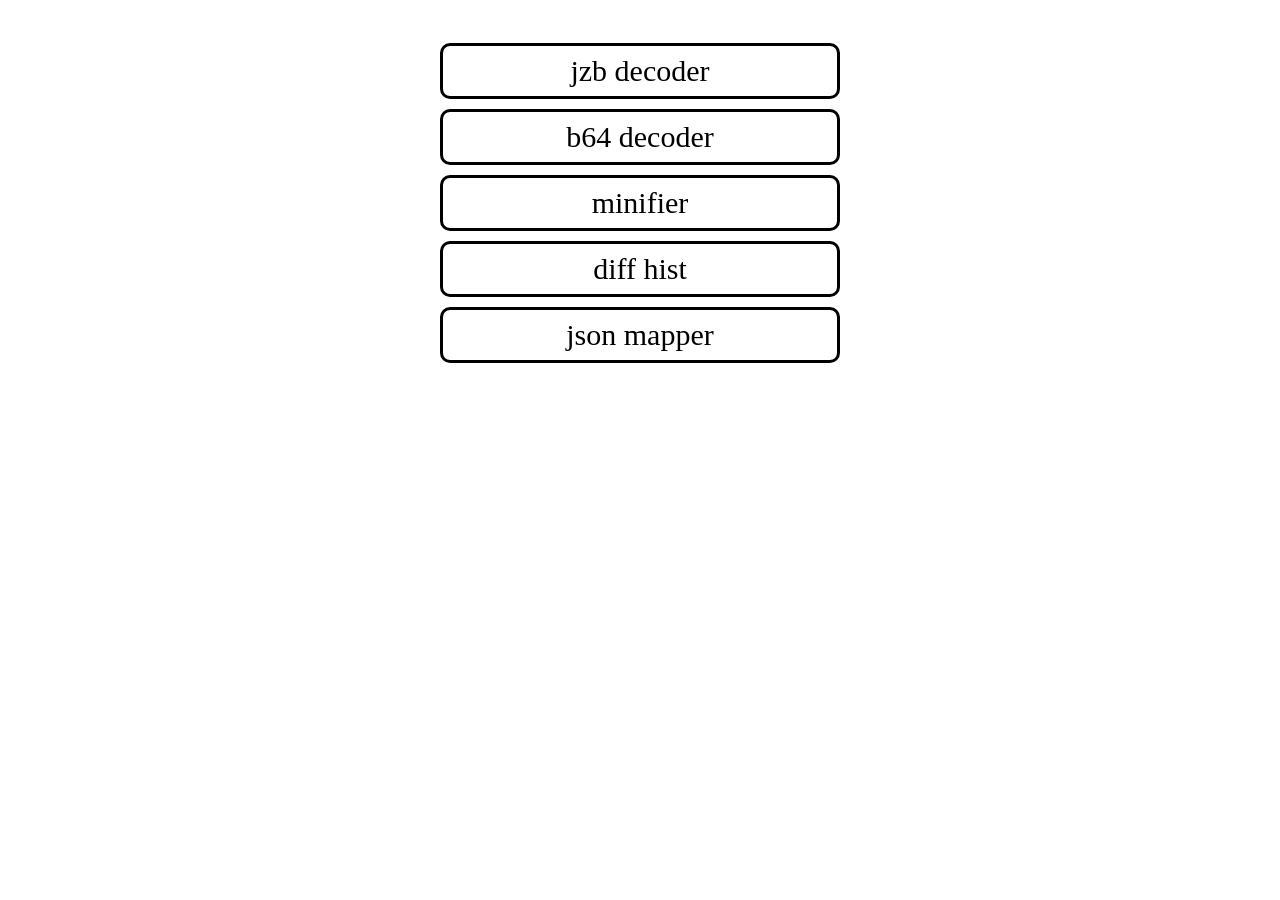
<file: index.html>
<!doctype html>
<html>
    <head>
        <meta charset="utf-8">
        <title>Tools</title>
        <link rel="icon" type="image/png" href="favicon.png">
        <style>
ul {
  list-style-type: none;
  margin: 0;
  padding: 0;
  width: 400px;
  display: inline-block;
  margin-top: 25px;
}

li a {
  font-size: 30px;
  display: block;
  color: #000;
  padding: 8px 16px;
  text-decoration: none;
  margin-top: 10px;
  border: 3px solid black;
  border-radius: 10px;
}

/* Change the link color on hover */
li a:hover {
  background-color: #555;
  color: white;
  border: 3px solid pink;
  border-radius: 10px;
}

#content {
  text-align: center;
}
        </style>
    </head>
    <body>
      <div id="content">
        <ul>
            <li><a href="jzb">jzb decoder</a></li>
            <li><a href="b64">b64 decoder</a></li>
            <li><a href="minifier">minifier</a></li>
            <li><a href="diffhist">diff hist</a></li>
            <li><a href="mapper">json mapper</a></li>
        </ul>
      </div>
    </body>
</html>
</file>
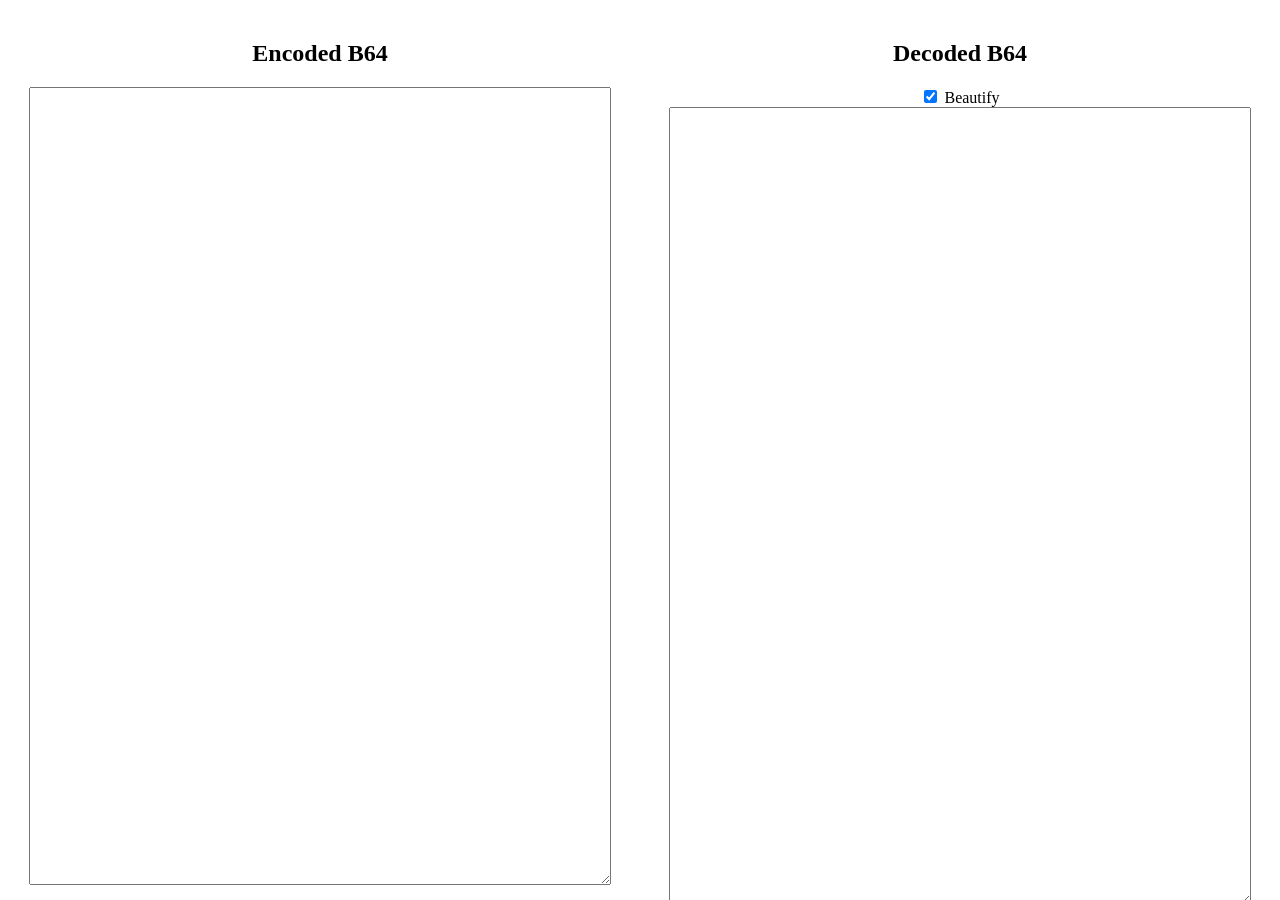
<file: b64/index.html>
<!doctype html>
<html>
<head>
<meta charset="utf-8">
<title>Tools - B64 Decoder</title>
<link rel="icon" type="image/png" href="../favicon.png">
<link rel="stylesheet" href="../split.css">
<script src="../base64js.min.js"></script>
</head>
<body>
<div class="split left">
    <div class="centered">
        <h2>Encoded B64</h2>
        <textarea id="encoded" oninput="decodeB64()"></textarea>
    </div>
</div>
<div class="split right">
    <div class="centered">
        <h2>Decoded B64</h2>
        <div>
            <input type="checkbox" id="beautifyCheckbox" onclick="onBeautify(this)" checked />
            <label for="beautifyCheckbox">Beautify</label>
        </div>
        <textarea id="decoded" oninput="encodeB64()"></textarea>
    </div>
</div>
<script>

var beautified = true

const encodedDom = document.getElementById("encoded")
const decodedDom = document.getElementById("decoded")

// reformat text as JSON, or return it unchanged if it isn't JSON
function formatIfJson(text, indent) {
    try {
        return JSON.stringify(JSON.parse(text), null, indent)
    } catch (e) {
        return text
    }
}

function onBeautify(e) {
    beautified = e.checked
    if (decodedDom.value.length > 0) {
        decodedDom.value = formatIfJson(decodedDom.value, beautified ? 2 : 0)
    }
}

function decodeB64() {
    const encoded = encodedDom.value

    if (encoded.length == 0) {
        decodedDom.value = ""
        return
    }

    var padded = encoded
    while (padded.length % 4) {
        padded = padded + "="
    }

    const decoded = base64js.toByteArray(padded)

    const utf8String = new TextDecoder().decode(decoded)

    if (beautified) {
        decodedDom.value = formatIfJson(utf8String, 2)
    } else {
        decodedDom.value = utf8String
    }
}

function encodeB64() {
    const decoded = decodedDom.value

    if (decoded.length == 0) {
        encodedDom.value = ""
        return
    }

    const utf8String = new TextEncoder().encode(decoded)

    const encoded = base64js.fromByteArray(utf8String)

    encodedDom.value = encoded
}

</script>

</body>
</html>
</file>
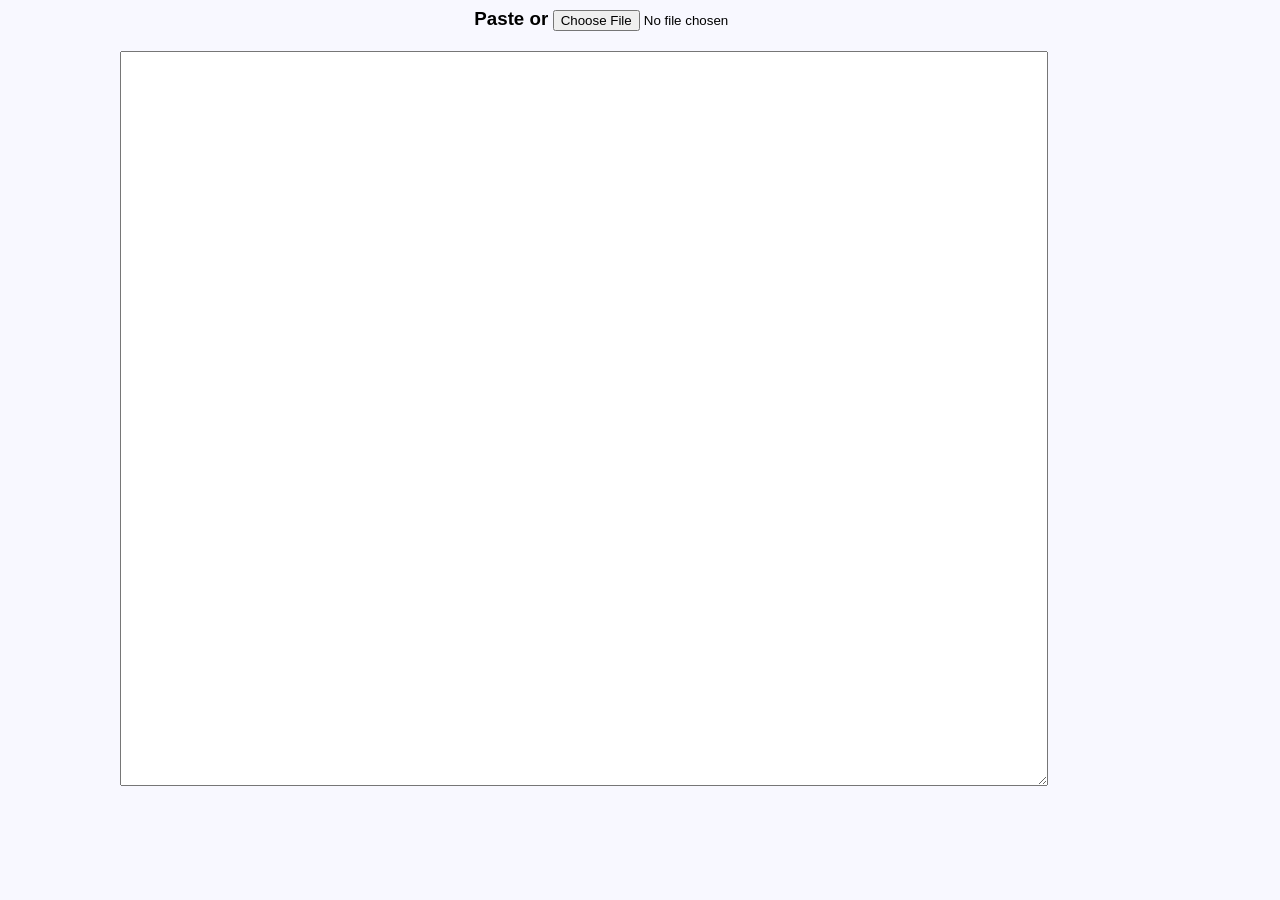
<file: diffhist/index.html>
<!doctype html>
<html>
  <head>
    <meta charset="utf-8">
    <title>Tools - Diff Hist</title>
    <link rel="icon" type="image/png" href="../favicon.png">
    <style>
      /* the few rules this page used from the jsondiffpatch demo site's style.css */
      body {
        font-family: -apple-system, BlinkMacSystemFont, segoe ui, Roboto, Ubuntu, Arial, sans-serif, apple color emoji;
        min-width: 600px;
        color-scheme: only light;
        background-color: #f8f8ff;
        color: black;
      }

      pre {
        background-color: transparent;
        color: inherit;
        font-family: monospace;
        white-space: pre-wrap;
        word-wrap: normal;
        overflow: visible;
      }
    </style>
    <link
      rel="stylesheet"
      href="https://esm.sh/jsondiffpatch@0.6.0/lib/formatters/styles/html.css"
      type="text/css"
    />
    <link
      rel="stylesheet"
      href="https://esm.sh/jsondiffpatch@0.6.0/lib/formatters/styles/annotated.css"
      type="text/css"
    />
    <script type="module">
        import * as jsondiffpatch from 'https://esm.sh/jsondiffpatch@0.6.0';
        import * as annotatedFormatter from 'https://esm.sh/jsondiffpatch@0.6.0/formatters/annotated';
        import * as htmlFormatter from 'https://esm.sh/jsondiffpatch@0.6.0/formatters/html';

        window.hideUnchanged = false

        function generateDelta(left, right) {
          const delta = jsondiffpatch.diff(left, right);
          // beautiful html diff
          if (window.hideUnchanged) {
            document.getElementById('visual').innerHTML = htmlFormatter.format(delta);
          } else {
            document.getElementById('visual').innerHTML = htmlFormatter.format(delta, left);
          }
          // self-explained json
          if (window.hideUnchanged) {
            document.getElementById('annotated').innerHTML = annotatedFormatter.format(delta);
          } else {
            document.getElementById('annotated').innerHTML = annotatedFormatter.format(delta, left);
          }
        }

        window.reversed = false

        var prev = null
        window.generate = function(a, b) {
            if (prev != null) {
                document.getElementById('button'+prev).style.background = ""
            }
            if (window.reversed) {
              generateDelta(json[json.length - a - 1], json[json.length - b - 1])
            } else {
              generateDelta(json[a], json[b])
            }
            document.getElementById('button'+a).style.background = "yellow"
            prev = a
        }

        // clear all differ state so the next file starts fresh
        window.resetDiffer = function() {
            prev = null
            window.reversed = false
            window.hideUnchanged = false
        }

        // show the first comparison the filter hasn't disabled
        window.showFirstEnabled = function() {
            for (let i = 0; i < window.json.length - 1; i++) {
                if (!document.getElementById('button' + i).disabled) {
                    generate(i, i + 1)
                    return
                }
            }
        }

        // re-render the current comparison, falling back if the filter disabled it
        window.refresh = function() {
            if (prev != null && !document.getElementById('button' + prev).disabled) {
                generate(prev, prev + 1)
            } else {
                showFirstEnabled()
            }
        }

        const valContainsField = (val, field) => {
          if (val === null || typeof val !== "object") {
            return false
          }
          if (val[field]) {
            return true
          }
          if (Array.isArray(val)) {
            for (let i = 0; i < val.length; i++) {
              if (valContainsField(val[i], field)) {
                return true
              }
            }
          } else if (typeof val === "object") {
            for (let [i, j] of Object.entries(val)) {
              if (valContainsField(j, field)) {
                return true
              }
            }
          }
          return false
        }

        window.onFilter = function() {
          const filter = document.getElementById('filter').value

          if (filter === "") {
            for (let i = 0; i < window.json.length - 1; i++) {
              document.getElementById('button' + i).disabled = false;
            }
            return
          }

          for (let i = 0; i < window.json.length - 1; i++) {
            if (window.reversed) {
              const delta = jsondiffpatch.diff(window.json[window.json.length - i - 2], window.json[window.json.length - i - 1])
              document.getElementById('button' + i).disabled = !valContainsField(delta, filter);
            } else {
              const delta = jsondiffpatch.diff(window.json[i], window.json[i+1])
              document.getElementById('button' + i).disabled = !valContainsField(delta, filter);
            }
          }

        }

        window.clearFilter = function() {
          document.getElementById('filter').value = ""
          onFilter()
        }

        const MIN_SECONDS = 1e9 // 2001-09-09, excludes small counters in matching fields
        const MIN_MILLIS = 1e11 // anything smaller is assumed to be seconds
        const MAX_MILLIS = 253402300799999 // 9999-12-31

        // returns epoch millis if val looks like a timestamp, otherwise null
        const toTimestampMillis = (field, val) => {
          const lowerField = field.toLowerCase()
          const fieldContains = [ 'last', 'current', 'created' ]
          if (typeof val !== 'number' || val < MIN_SECONDS || val > MAX_MILLIS) { // keep 0 showing unset instead of 1970
            return null
          }
          for (let i = 0; i < fieldContains.length ; i++) {
            if (lowerField.includes(fieldContains[i])) {
              return val < MIN_MILLIS ? val * 1000 : val
            }
          }
          return null
        }

        const recurObj = (obj) => {
          for (let [key, val] of Object.entries(obj)) {
            if (key === "dates") {
            } else if (Array.isArray(val)) {
              obj[key] = recurArr(val)
            } else if (val !== null && typeof val === "object") {
              obj[key] = recurObj(val)
            } else {
              const millis = toTimestampMillis(key, val)
              if (millis !== null) {
                obj[key] = new Date(millis).toISOString()
              }
            }
          }
          return obj
        }

        const recurArr = (arr) => {
          for (let i = 0; i < arr.length; i++) {
              if (Array.isArray(arr[i])) {
                arr[i] = recurArr(arr[i])
              } else if (arr[i] !== null && typeof arr[i] === "object") {
                arr[i] = recurObj(arr[i])
              }
          }
          return arr
        }

        // convert from a fresh copy of the original each time so unchecking restores it exactly
        window.onConvertTimestamps = function(e) {
          window.json = structuredClone(window.originalJson)
          if (e.checked) {
            for (let i = 0; i < window.json.length; i++) {
              window.json[i] = recurObj(window.json[i])
            }
          }
          refresh()
        }

    </script>
  </head>
  <body>
    <script>
        function buildDiffer(json) {
            document.getElementById('setup').style.display = 'none'

            var buttons = ''

            for (let i = 0; i < json.length - 1; i++) {
                buttons += '<input type="button" value="' + (i + 1) + ' -> ' + (i + 2) + '" '
                buttons += 'id="button' + i + '" '
                buttons += 'onclick=generate('+ i + ',' + (i + 1) + ') />'
            }

            document.getElementById('buttons').innerHTML = buttons

            window.originalJson = json
            window.json = structuredClone(json)

            generate(0, 1)

            document.getElementById('differ').style.display = 'block'
        }

        // only build once the text is a JSON array with at least two entries to compare
        function tryBuildDiffer(text) {
          const errorDom = document.getElementById('setupError')
          let json
          try {
            json = JSON.parse(text)
          } catch (e) {
            errorDom.textContent = text.trim() === '' ? '' : 'Invalid JSON: ' + e.message
            return
          }
          if (!Array.isArray(json) || json.length < 2) {
            errorDom.textContent = 'Expected a JSON array with at least 2 entries'
            return
          }
          errorDom.textContent = ''
          buildDiffer(json)
        }

        function onUpload(file) {
            var fr = new FileReader()
            fr.onload = function(e) {
                tryBuildDiffer(e.target.result)
            }
            fr.readAsText(file.files[0])
        }

        function onPaste() {
          tryBuildDiffer(document.getElementById('input').value)
        }

        function onReverse(e) {
          window.reversed = e.checked
          onFilter() // button i is a different pair once reversed
          showFirstEnabled()
        }

        function onHideUnchanged(e) {
          window.hideUnchanged = e.checked
          refresh()
        }

        function onBack() {
          document.getElementById('file').value = ''
          document.getElementById('input').value = ''
          document.getElementById('setupError').textContent = ''
          document.getElementById('filter').value = ''
          document.getElementById('reverseCheckbox').checked = false
          document.getElementById('hideUnchanged').checked = false
          document.getElementById('convertTimestamps').checked = false
          resetDiffer()
          document.getElementById('differ').style.display = 'none'
          document.getElementById('setup').style.display = 'block'
        }
    </script>
    <div id="setup">
      <div style="text-align: center;">
        <h3 style="display: inline;">Paste or</h3>
        <input id="file" name="file" type="file" onchange="onUpload(this)" />
        <div id="setupError" style="color: red; margin-top: 5px;"></div>
      </div>
      <div style="height: 90%; width: 90%; text-align: center; position: fixed">
        <textarea id="input" style="width: 80%; height: 90%; margin-top: 15px;" oninput="onPaste()"></textarea>
      </div>
    </div>

    <div id="differ" style="display: none;">
      <div id="header" style="width: 100%; background-color: gray; top: 0; padding: 10px; left: 0;">
        <div id="buttons"></div>
        <div style="margin-top: 5px;">
        <input type="checkbox" id="reverseCheckbox" name="reverseCheckbox" value="reverse" onclick="onReverse(this)" />
        <label for="reverseCheckbox">reverse array</label>
        <input type="text" name="diffhistfilter" id="filter" value="" style="margin-left: 15px;" />
        <input type="button" value="filter" onclick="onFilter()" />
        <input type="button" value="clear" onclick="clearFilter()" />
        <label for="hideUnchanged" style="margin-left: 15px;">hide unchanged</label>
        <input type="checkbox" id="hideUnchanged" name="hideUnchanged" onclick="onHideUnchanged(this)" />
          <label for="convertTimestamps" style="margin-left: 15px;">convert timestamps</label>
          <input type="checkbox" id="convertTimestamps" name="convertTimestamps" onclick="onConvertTimestamps(this)" />
        <input type="button" value="back" style="margin-left: 15px;" onclick="onBack()" />
      </div>
    </div>
    <div id="visual" style="padding-top: 15px"></div>
      <hr />
      <div id="annotated"></div>
    </div>
  </body>
</html>
</file>
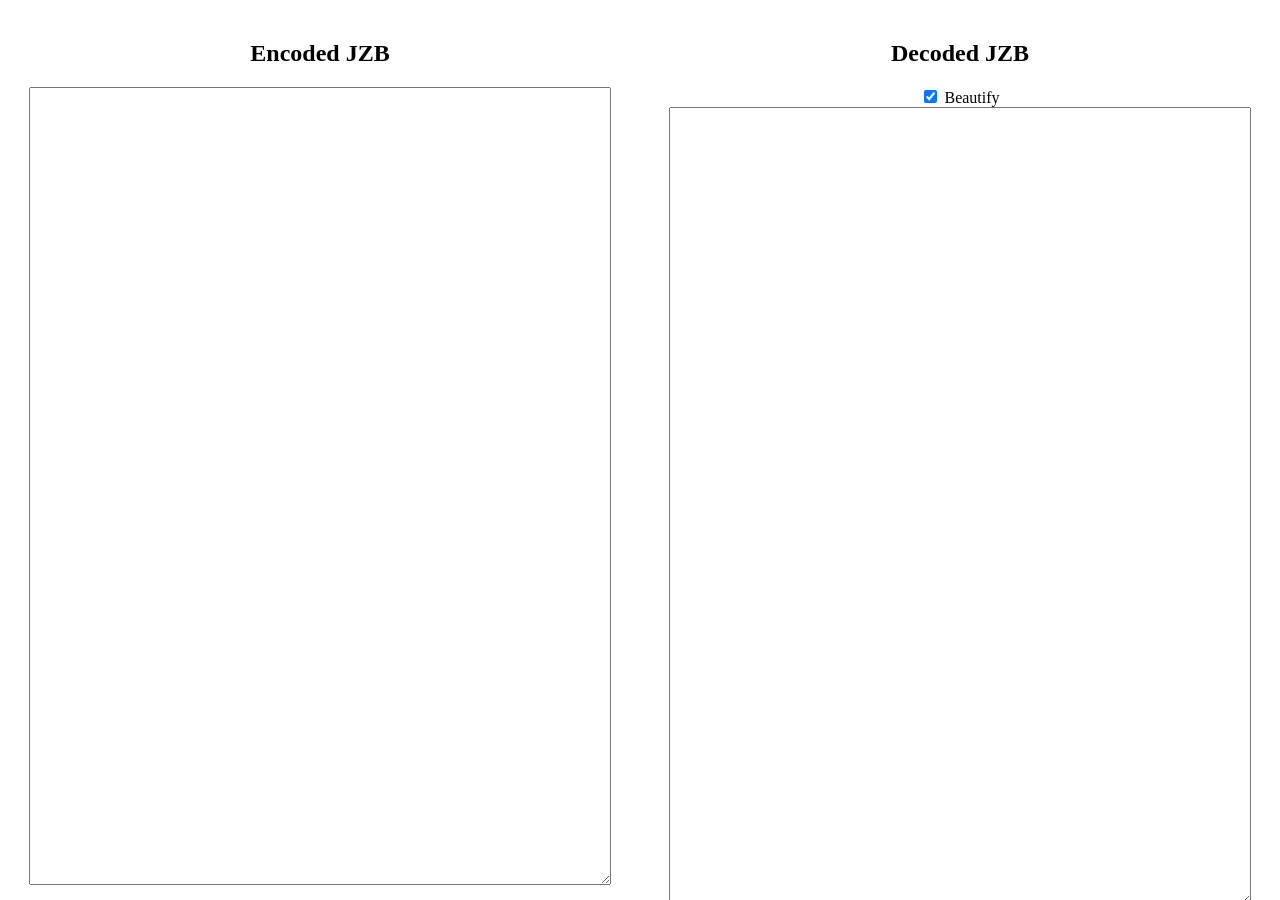
<file: jzb/index.html>
<!doctype html>
<html>
<head>
<meta charset="utf-8">
<title>Tools - JZB Decoder</title>
<link rel="icon" type="image/png" href="../favicon.png">
<link rel="stylesheet" href="../split.css">
<script src="../base64js.min.js"></script>
<script src="pako.min.js"></script>
</head>
<body>

<div class="split left">
    <div class="centered">
        <h2>Encoded JZB</h2>
        <textarea id="encoded" oninput="decodeJZB()"></textarea>
    </div>
</div>
<div class="split right">
    <div class="centered">
        <h2>Decoded JZB</h2>
        <div>
            <input type="checkbox" id="beautifyCheckbox" onclick="onBeautify(this)" checked />
            <label for="beautifyCheckbox">Beautify</label>
        </div>
        <textarea id="decoded" oninput="encodeJZB()"></textarea>
    </div>
</div>

<script>

var beautified = true

const encodedDom = document.getElementById("encoded")
const decodedDom = document.getElementById("decoded")

function onBeautify(e) {
    beautified = e.checked
    if (decodedDom.value.length > 0) {
        if (beautified) {
            decodedDom.value = JSON.stringify(JSON.parse(decodedDom.value), null, 2)
        } else {
            decodedDom.value = JSON.stringify(JSON.parse(decodedDom.value), null, 0)
        }
    }
}

function decodeJZB() {
    const encoded = encodedDom.value

    if (encoded.length == 0) {
        decodedDom.value = ""
        return
    }

    var padded = encoded
    while (padded.length % 4) {
        padded = padded + "="
    }

    const b64Decoded = base64js.toByteArray(padded)

    const inflated = pako.inflate(b64Decoded, { to: "string" })

    if (beautified) {
        decodedDom.value = JSON.stringify(JSON.parse(inflated), null, 2)
    } else {
        decodedDom.value = JSON.stringify(JSON.parse(inflated), null, 0)
    }

}

function encodeJZB() {
    const decoded = decodedDom.value

    if (decoded.length == 0) {
        encodedDom.value = ""
        return
    }

    const minified = JSON.stringify(JSON.parse(decoded))

    const deflated = pako.deflate(minified)

    const encoded = base64js.fromByteArray(deflated)

    var padded = encoded.replaceAll('=', '').replaceAll('/', '_').replaceAll('+', '-')

    encodedDom.value = padded // decode can handle !%4
}

</script>

</body>
</html>
</file>
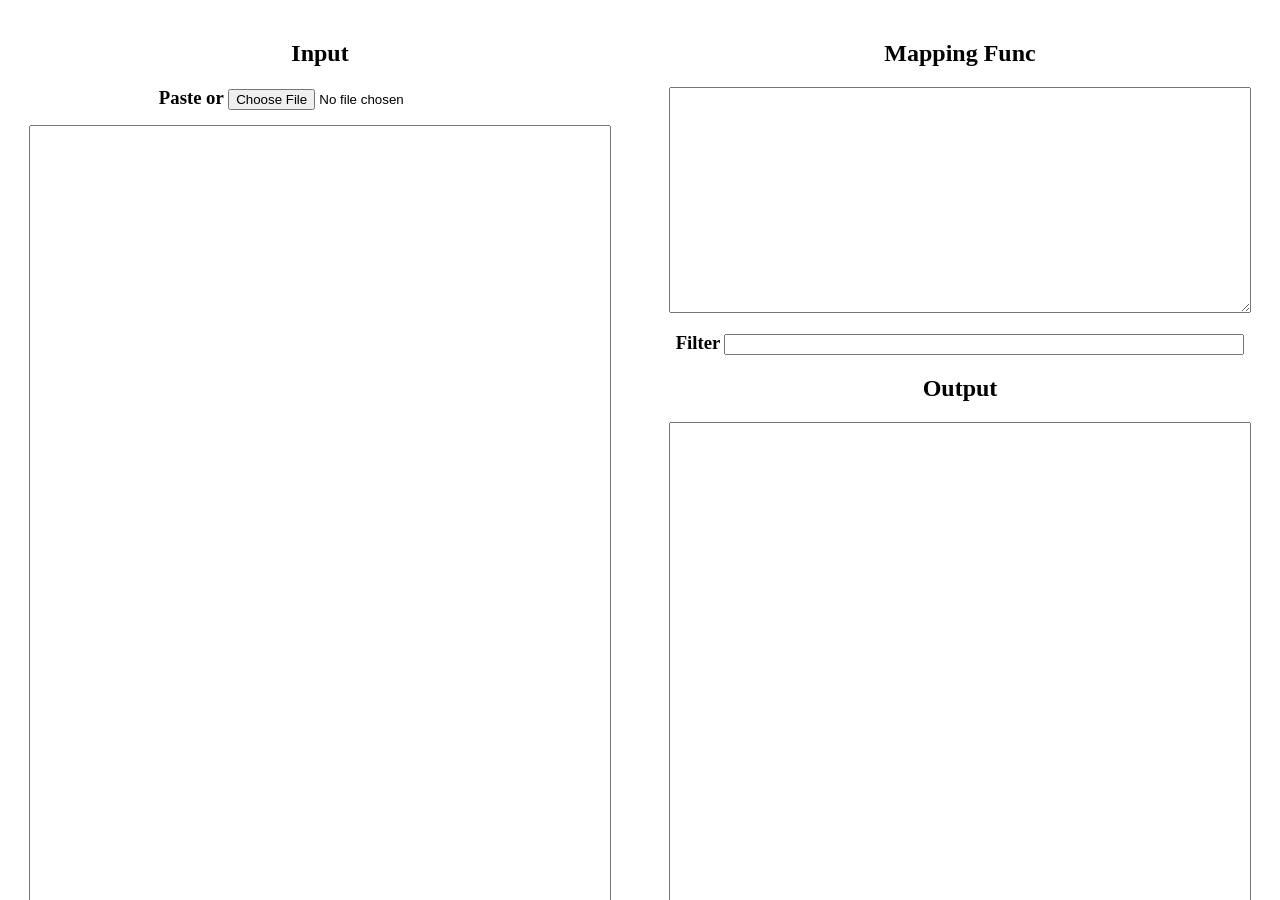
<file: mapper/index.html>
<!doctype html>
<html>
<head>
<meta charset="utf-8">
<title>Tools - Mapper</title>
<link rel="icon" type="image/png" href="../favicon.png">
<link rel="stylesheet" href="../split.css">
<style>
    textarea#input {
        margin-top: 15px;
    }

    textarea#mapper {
        width: 90%;
        height: 25%;
    }

    textarea#output {
        width: 90%;
        height: 60%;
    }

    h3 {
        display: inline;
    }

    #filterDiv {
        margin-top: 15px;
    }

    #filter {
        width: 80%;
    }
</style>
</head>
<body>

    <div class="split left">
        <div class="centered">
            <h2>Input</h2>
            <h3>Paste or </h3>
            <input id="file" type="file" onchange="onUpload(this)" />
            <br/>
            <textarea id="input" oninput="generateOutput()"></textarea>
        </div>
    </div>
    <div class="split right">
        <div class="centered">
            <h2>Mapping Func</h2>
            <textarea id="mapper" oninput="generateOutput()"></textarea>
            <div id="filterDiv">
            <h3>Filter</h3>
            <input id="filter" type="text" oninput="generateOutput()" />
            </div>
            <h2>Output</h2>
            <textarea id="output"></textarea>
        </div>
    </div>
    <script>
    
    const inputDom = document.getElementById("input")
    const mapperDom = document.getElementById("mapper")
    const outputDom = document.getElementById("output")
    const filterDom = document.getElementById("filter")

    function onUpload(file) {
        var fr = new FileReader()
        fr.onload = function(e) {
            inputDom.value = e.target.result
            generateOutput()
        }
        fr.readAsText(file.files[0])
    }

    function mappedInput() {
        const input = inputDom.value
        const inputObj = JSON.parse(input)
        if (mapperDom.value.length == 0) {
            return inputObj
        }
        eval("var fn = " + mapperDom.value)

        if (Array.isArray(inputObj)) {
            return inputObj.map(fn)
        }
        return fn(inputObj)
    }

    function isObject(val) {
        return val !== null && typeof val === "object" && !Array.isArray(val)
    }

    // pick a dotted path like "a.b.c" out of val, mapping over any arrays along the way.
    // returns [found, picked]
    function pickPath(val, keys) {
        if (keys.length == 0) {
            return [true, val]
        }
        if (Array.isArray(val)) {
            // keep indices aligned so later filters can merge element by element
            return [true, val.map(innerVal => {
                const [found, picked] = pickPath(innerVal, keys)
                return found ? picked : {}
            })]
        }
        if (!isObject(val) || val[keys[0]] === undefined) {
            return [false, undefined]
        }
        const [found, picked] = pickPath(val[keys[0]], keys.slice(1))
        return found ? [true, { [keys[0]]: picked }] : [false, undefined]
    }

    // combine results from multiple filters on the same key, e.g. "user.name, user.id"
    function mergeFiltered(existing, picked) {
        if (existing === undefined) {
            return picked
        }
        if (Array.isArray(existing) && Array.isArray(picked)) {
            return existing.map((innerObj, i) => mergeFiltered(innerObj, picked[i]))
        }
        if (isObject(existing) && isObject(picked)) {
            const out = { ...existing }
            for (const key of Object.keys(picked)) {
                out[key] = mergeFiltered(existing[key], picked[key])
            }
            return out
        }
        return picked
    }

    function filterObject(input, allFilters) {
        let out = undefined
        for (const filter of allFilters) {
            const [found, picked] = pickPath(input, filter.split("."))
            if (found) {
                out = mergeFiltered(out, picked)
            }
        }
        return out === undefined ? {} : out
    }

    function filteredInput() {
        const input = mappedInput()
        if (filterDom.value.length == 0) {
            return input
        }
        const allFilters = filterDom.value.split(",").map(filter => filter.trim()).filter(filter => filter.length > 0)

        if (Array.isArray(input)) {
            return input.map(element => filterObject(element, allFilters))
        } else {
            return filterObject(input, allFilters)
        }
    }

    function generateOutput() {
        outputDom.value = JSON.stringify(filteredInput(), null, 2)
    }
    
    </script>

</body>
</html>
</file>
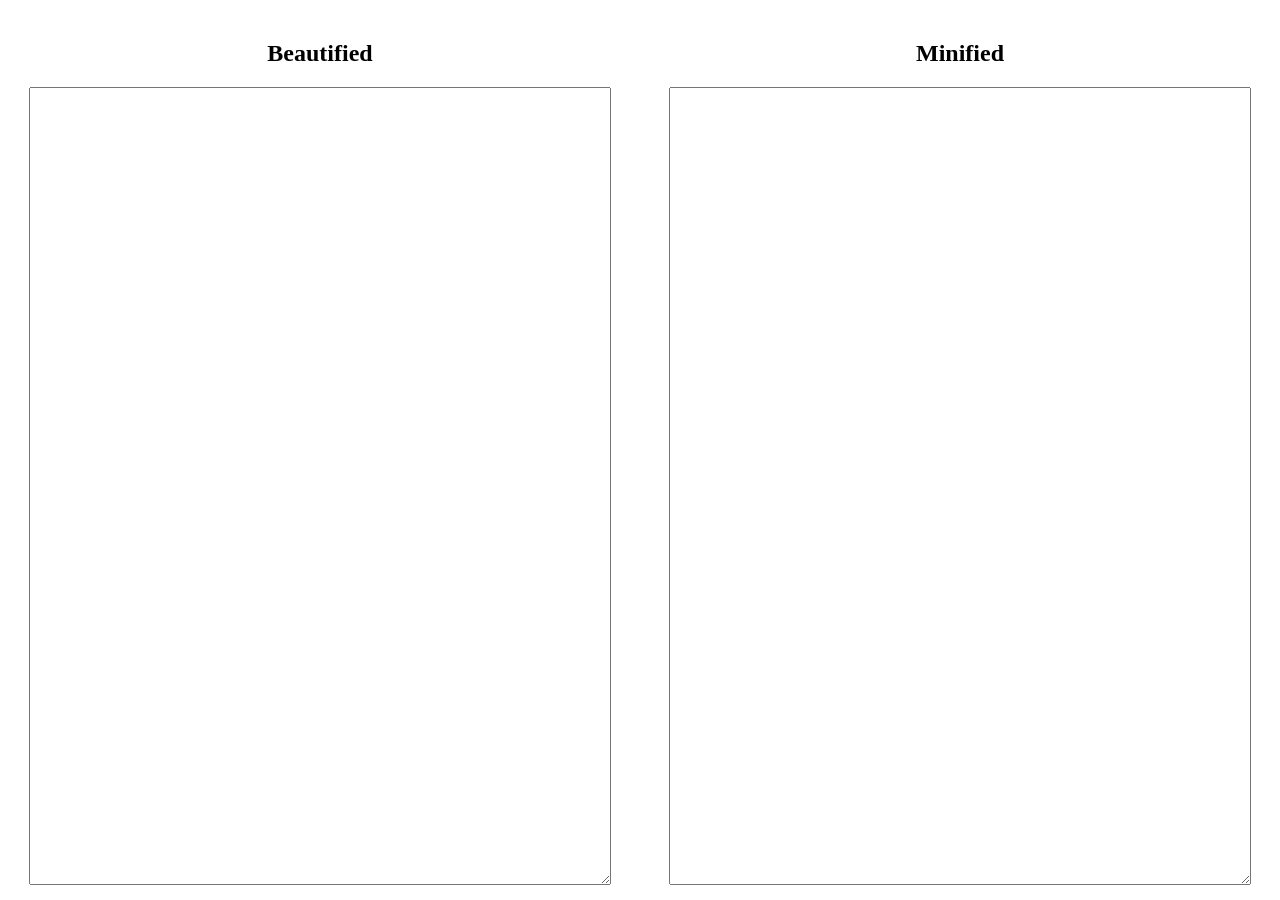
<file: minifier/index.html>
<!doctype html>
<html>
<head>
<meta charset="utf-8">
<title>Tools - Minifier</title>
<link rel="icon" type="image/png" href="../favicon.png">
<link rel="stylesheet" href="../split.css">
</head>
<body>

    <div class="split left">
        <div class="centered">
            <h2>Beautified</h2>
            <textarea id="beautified" oninput="minify()"></textarea>
        </div>
    </div>
    <div class="split right">
        <div class="centered">
            <h2>Minified</h2>
            <textarea id="minified" oninput="beautify()"></textarea>
        </div>
    </div>
    <script>
    
    const beautifiedDom = document.getElementById("beautified")
    const minifiedDom = document.getElementById("minified")
    
    function minify() {
        const beautified = beautifiedDom.value
    
        if (beautified.length == 0) {
            minifiedDom.value = ""
            return
        }
    
        minifiedDom.value = JSON.stringify(JSON.parse(beautified))
    }
    
    function beautify() {
        const minified = minifiedDom.value
    
        if (minified.length == 0) {
            beautifiedDom.value = ""
            return
        }

        beautifiedDom.value = JSON.stringify(JSON.parse(minified), null, 2)
    }
    
    </script>

</body>
</html>
</file>
<file: split.css>
/* Split the screen in half */
.split {
  height: 100%;
  width: 50%;
  position: fixed;
  z-index: 1;
  top: 0;
  overflow-x: hidden;
  padding-top: 20px;
  box-sizing: border-box;
}

/* Control the left side */
.left {
  left: 0;
}

/* Control the right side */
.right {
  right: 0;
}

/* Center content horizontally; full height so textarea percentages resolve */
.centered {
  text-align: center;
  height: 100%;
}

textarea {
  width: 90%;
  height: 90%;
}
</file>
